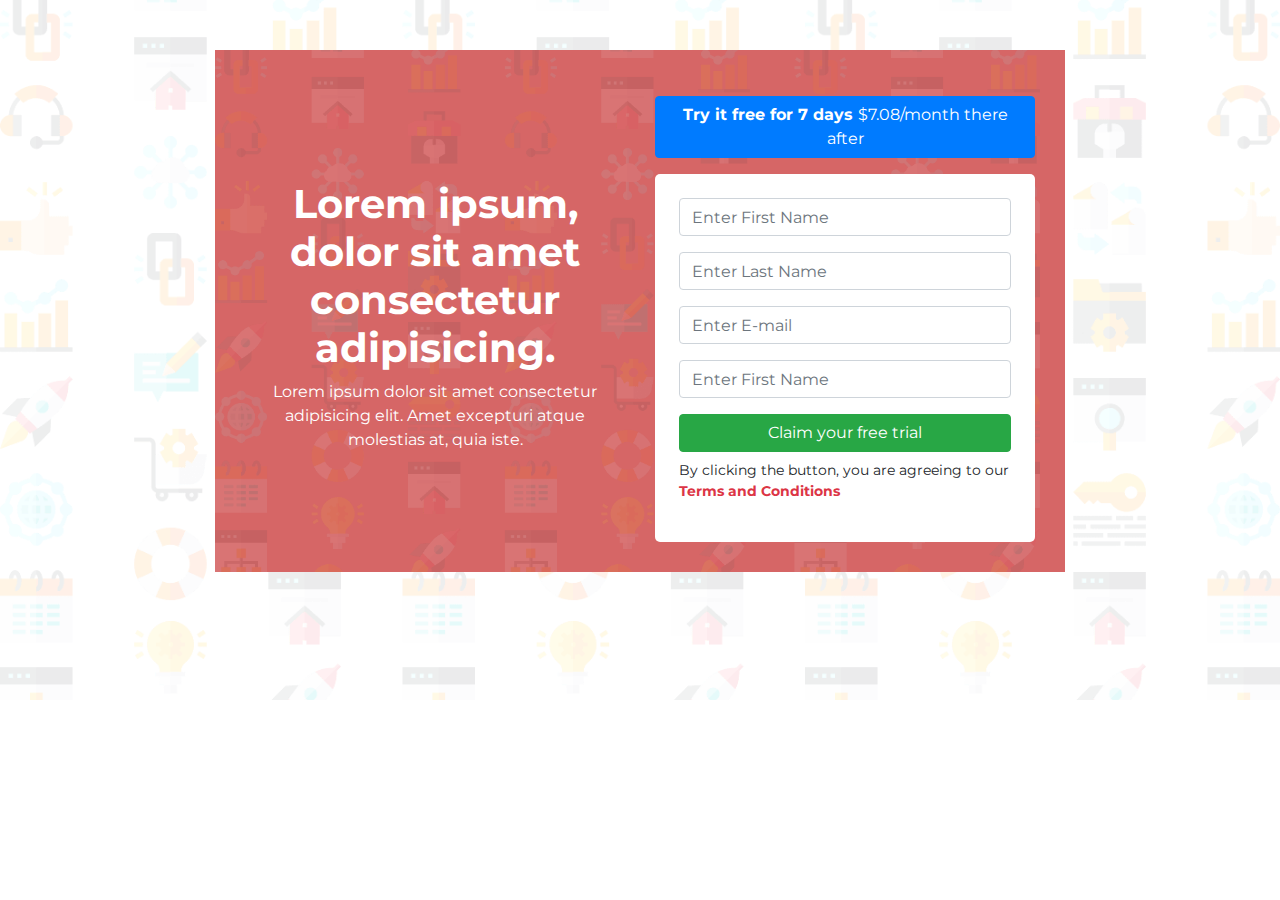
<file: index.html>
<!DOCTYPE html>
<html lang="en">
<head>
    <meta charset="UTF-8">
    <meta name="viewport" content="width=device-width, initial-scale=1.0">
    <link rel="stylesheet" href="https://stackpath.bootstrapcdn.com/bootstrap/4.5.2/css/bootstrap.min.css" integrity="sha384-JcKb8q3iqJ61gNV9KGb8thSsNjpSL0n8PARn9HuZOnIxN0hoP+VmmDGMN5t9UJ0Z" crossorigin="anonymous">
    <link rel="icon" type="image/png" sizes="32x32" href="./images/favicon-32x32.png">
    <link rel="stylesheet" href="style1.css">
  
  <title>Skill Safari | Intro component with sign up form</title>
</head>
<body>
    <section id="head">
        <div class="overlay">
            <div class="containerr box mx-auto justify-content-center">
                <div class="row">
                    <div class="col-md-6 col-sm-8">
                        <h1 style="margin-top: 100px;" class="text-white text-center text-justify col-md-12 col-sm-6"><strong> Lorem ipsum, dolor sit amet consectetur adipisicing.</strong></h1>
                        <p class="text-white text-center text-justify col-md-12 col-sm-6">Lorem ipsum dolor sit amet consectetur adipisicing elit. Amet excepturi atque molestias at, quia iste.</p>
                    </div>
                    <div class="col-md-6 col-sm-8">
                        <button class="btn btn-primary my-3 col-md-12 col-sm-6 text-white">
                            <strong>Try it free for 7 days </strong>$7.08/month  there after
                        </button>
                        
                        <form style="border-radius: 5px;" class="bg-white p-4 col-md-12 col-sm-6"  action="check" method="post">
                                <input type="text" class="form-control mb-3" required="required" name="fname" placeholder="Enter First Name">
                                <input type="text" class="form-control mb-3" required="required" name="lname" placeholder="Enter Last Name">
                                <input type="email" class="form-control mb-3" required="required" name="email" placeholder="Enter E-mail">
                                <input type="password" class="form-control mb-3" required="required" name="pass" placeholder="Enter First Name">
                                <input type="submit"class="btn btn-success mb-2 text-center mx-auto col-12" value="Claim your free trial">
                                <p style="font-size: 14px;">By clicking the button, you are agreeing to our <strong class="text-danger"> Terms and Conditions</strong></p>
                        </form>
                        
                    </div>
                </div>
            </div>
        </div>
    </section>
    
    
    
    <script src="https://code.jquery.com/jquery-3.5.1.slim.min.js" integrity="sha384-DfXdz2htPH0lsSSs5nCTpuj/zy4C+OGpamoFVy38MVBnE+IbbVYUew+OrCXaRkfj" crossorigin="anonymous"></script>
    <script src="https://cdn.jsdelivr.net/npm/popper.js@1.16.1/dist/umd/popper.min.js" integrity="sha384-9/reFTGAW83EW2RDu2S0VKaIzap3H66lZH81PoYlFhbGU+6BZp6G7niu735Sk7lN" crossorigin="anonymous"></script>
    <script src="https://stackpath.bootstrapcdn.com/bootstrap/4.5.2/js/bootstrap.min.js" integrity="sha384-B4gt1jrGC7Jh4AgTPSdUtOBvfO8shuf57BaghqFfPlYxofvL8/KUEfYiJOMMV+rV" crossorigin="anonymous"></script>
</body>
</html>
</file>
<file: style1.css>
@import url('https://fonts.googleapis.com/css2?family=Montserrat:ital,wght@0,100;0,200;0,300;0,400;0,500;0,600;0,700;0,800;0,900;1,100;1,200;1,300;1,400;1,600;1,700;1,800;1,900&display=swap');

*{
    margin: 0;
    padding: 0;
}
body{
    font-family: 'Montserrat', sans-serif;
    
    
    
}
.overlay{
    background: url(./images/bg-intro-desktop.png);
  background-size: cover;
  background-repeat: no-repeat;
  
  
  

}
.containerr{
    background: url(./images/bg-intro-desktop.png);
  background-size: cover;
  background-repeat: no-repeat;
  background-color: rgb(214, 102, 102);
  margin-top: 50px;
  
}

#head .overlay{
    position: absolute;
    top: 0;
    left: 0;
    width: 100%;
    
    min-height: 700px;
}


.box {
    width: 850px;
    padding: 30px;
    
}
</file>
